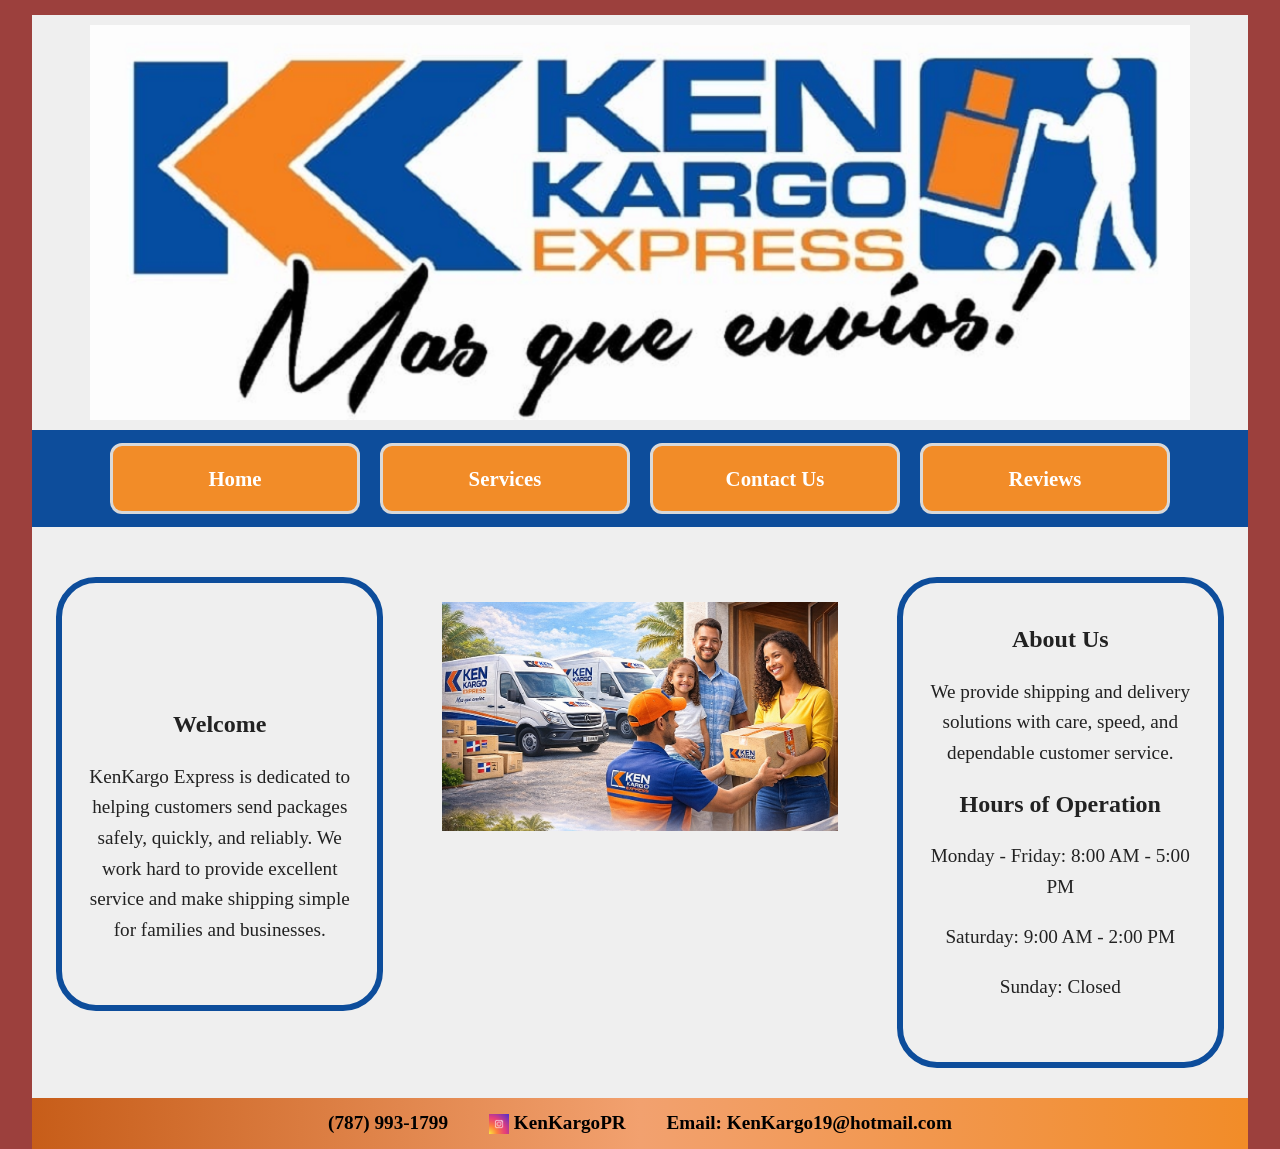
<file: index.html>
<!DOCTYPE html>
<html lang="en">
<head>
   <!--
    New Perspectives on HTML5 and CSS3, 7th Edition
    
    
    Starting Page sample for final project - for educational purposes, all content is fictional 
    Author: DDeLaCruz
	Term and Year: Spring 2026

    Filename: index.html
   -->
   <meta charset="utf-8" />
   <meta name="viewport" content="width=device-width, initial-scale=1.0" />
   <meta name="keywords" content="Delivery, Shipping, boxes, transportation, Puerto Rico" />
	<title>KenKargo Express</title>
		<link href="base.css" rel="stylesheet" />
		<link href="layout.css" rel="stylesheet" />
</head>

<body>
   <header>
      <a href="index.html">
         <img src="KK_Logo1.png" alt="KenKargo Express Logo" />
      </a>

      <nav>
         <ul>
            <li><a href="index.html">Home</a></li>
            <li><a href="services.html">Services</a></li>
            <li><a href="contact_us.html">Contact Us</a></li>
            <li><a href="reviews.html">Reviews</a></li>
         </ul>
      </nav>
   </header>
   
   <main class="homePage">
      <section class="leftBox">
         <h2>Welcome</h2>
            <p>
               KenKargo Express is dedicated to helping customers send packages
               safely, quickly, and reliably. We work hard to provide excellent
               service and make shipping simple for families and businesses.
            </p>
      </section>
      
     <div class="centerBox">
		<img src="KK_delivery1.png" alt="KenKargo delivery box service" />
	 </div>

      <section class="rightBox">
        <h2>About Us</h2>
            <p>
               We provide shipping and delivery solutions with care, speed, and
               dependable customer service.
            </p>

            <h2>Hours of Operation</h2>
            <p>Monday - Friday: 8:00 AM - 5:00 PM</p>
            <p>Saturday: 9:00 AM - 2:00 PM</p>
            <p>Sunday: Closed</p>
      </section>
   </main>

  <footer>
   <p>
      <a href="tel:17879931799">(787) 993-1799</a>
   </p>

   <p>
     <a href="https://www.instagram.com" target="_blank">
            <img src="insta_logo.png" alt="Instagram" class="instaIcon" />KenKargoPR
         </a>
   </p>

   <p>
      <a href="mailto:KenKargo19@hotmail.com">
         Email: KenKargo19@hotmail.com
      </a>
   </p>
</footer>
</body>
</html>
</file>
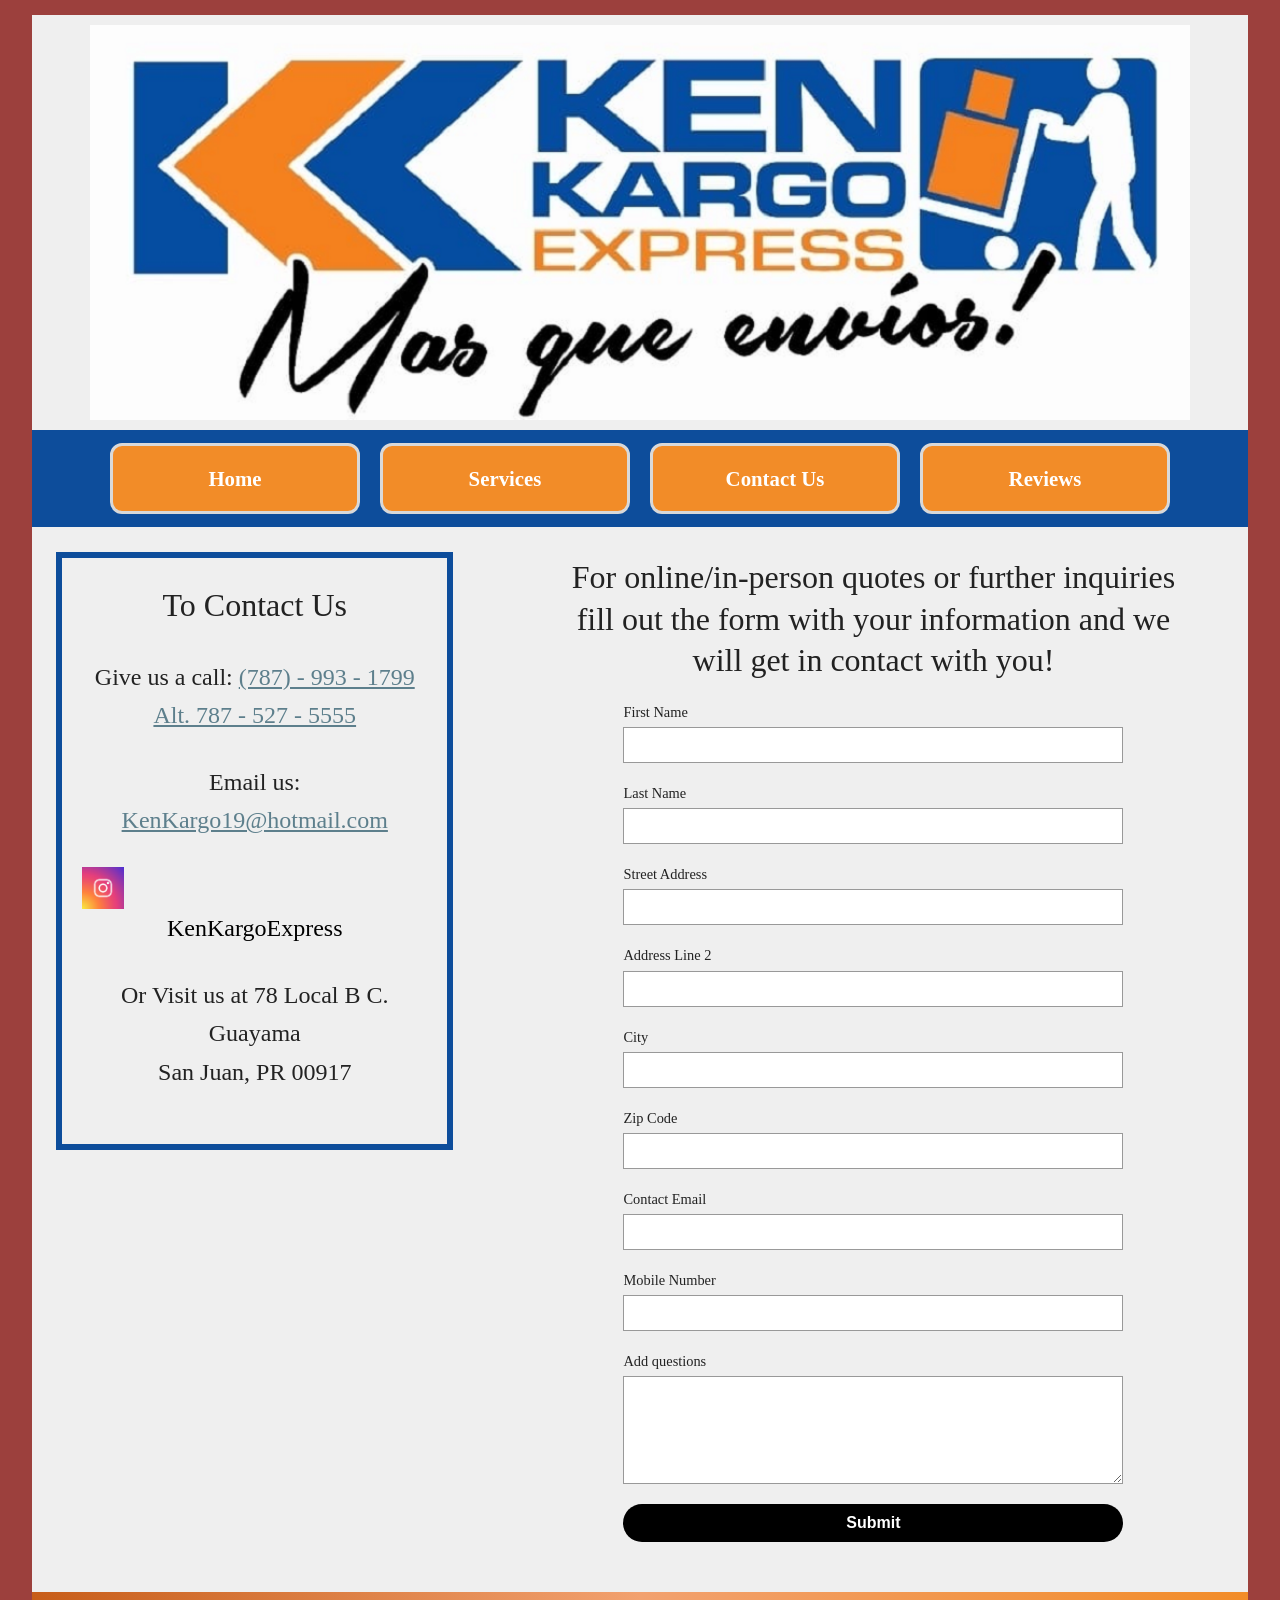
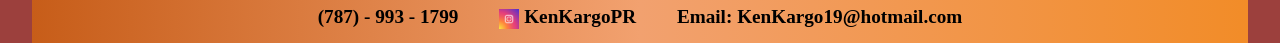
<file: contact_us.html>
<!DOCTYPE html>
<html lang="en">
<head>
   <!--
    New Perspectives on HTML5 and CSS3, 7th Edition
    
    
    Starting Page sample for final project - for educational purposes, all content is fictional 
    Author: DDeLaCruz
	Term and Year: Spring 2026

    Filename: contact_us.html
   -->
   <meta charset="utf-8" />
   <meta name="viewport" content="width=device-width, initial-scale=1.0" />
   <meta name="keywords" content="Delivery, Shipping, boxes, transportation, Puerto Rico" />
	<title>KenKargo Express</title>
		<link href="base.css" rel="stylesheet" />
		<link href="layout.css" rel="stylesheet" />
</head>

<body>
   <header>
      <a href="index.html">
         <img src="KK_Logo1.png" alt="KenKargo Express Logo" />
      </a>

       <nav>
         <ul>
            <li><a href="index.html">Home</a></li>
            <li><a href="services.html">Services</a></li>
            <li><a href="contact_us.html">Contact Us</a></li>
            <li><a href="reviews.html">Reviews</a></li>
         </ul>
      </nav>
   </header>

   <main class="contactPage">
      <section class="contactInfoBox">
         <h2>To Contact Us</h2>

         <p>Give us a call: <a href="tel:+17879931799">(787) - 993 - 1799</a><br />
        <a href="tel:+17875275555">Alt. 787 - 527 - 5555</a></p>

         <p>Email us:
            <a href="mailto:KenKargo19@hotmail.com">KenKargo19@hotmail.com</a>
         </p>

         <p class="instagramLink">
            <a href="https://www.instagram.com" target="_blank">
               <img src="insta_logo.png" alt="Instagram logo" />KenKargoExpress
               
            </a>
         </p>

         <p>
            Or Visit us at 78 Local B C. Guayama<br />
            San Juan, PR 00917
         </p>
      </section>

      <section class="contactFormArea">
         <h1>
            For online/in-person quotes or further inquiries fill out the form with your
            information and we will get in contact with you!
         </h1>

         <form action="#" method="post" class="contactForm">
            <label for="fname">First Name</label>
            <input type="text" id="fname" name="fname" />

            <label for="lname">Last Name</label>
            <input type="text" id="lname" name="lname" />

            <label for="street">Street Address</label>
            <input type="text" id="street" name="street" />

            <label for="address2">Address Line 2</label>
            <input type="text" id="address2" name="address2" />

            <label for="city">City</label>
            <input type="text" id="city" name="city" />

            <label for="zip">Zip Code</label>
            <input type="text" id="zip" name="zip" />

            <label for="email">Contact Email</label>
            <input type="email" id="email" name="email" />

            <label for="phone">Mobile Number</label>
            <input type="tel" id="phone" name="phone" />

            <label for="details">Add questions</label>
            <textarea id="details" name="details" rows="5"></textarea>

            <input type="submit" value="Submit" />
         </form>
      </section>
   </main>

   <footer>
      <p>
         <a href="tel:+17879931799">(787) - 993 - 1799</a>
      </p>

      <p>
         <a href="https://www.instagram.com" target="_blank">
            <img src="insta_logo.png" alt="Instagram" class="instaIcon" />KenKargoPR
         </a>
      </p>

      <p>
         <a href="mailto:KenKargo19@hotmail.com">Email: KenKargo19@hotmail.com</a>
      </p>
   </footer>
</body>
</html>
</file>
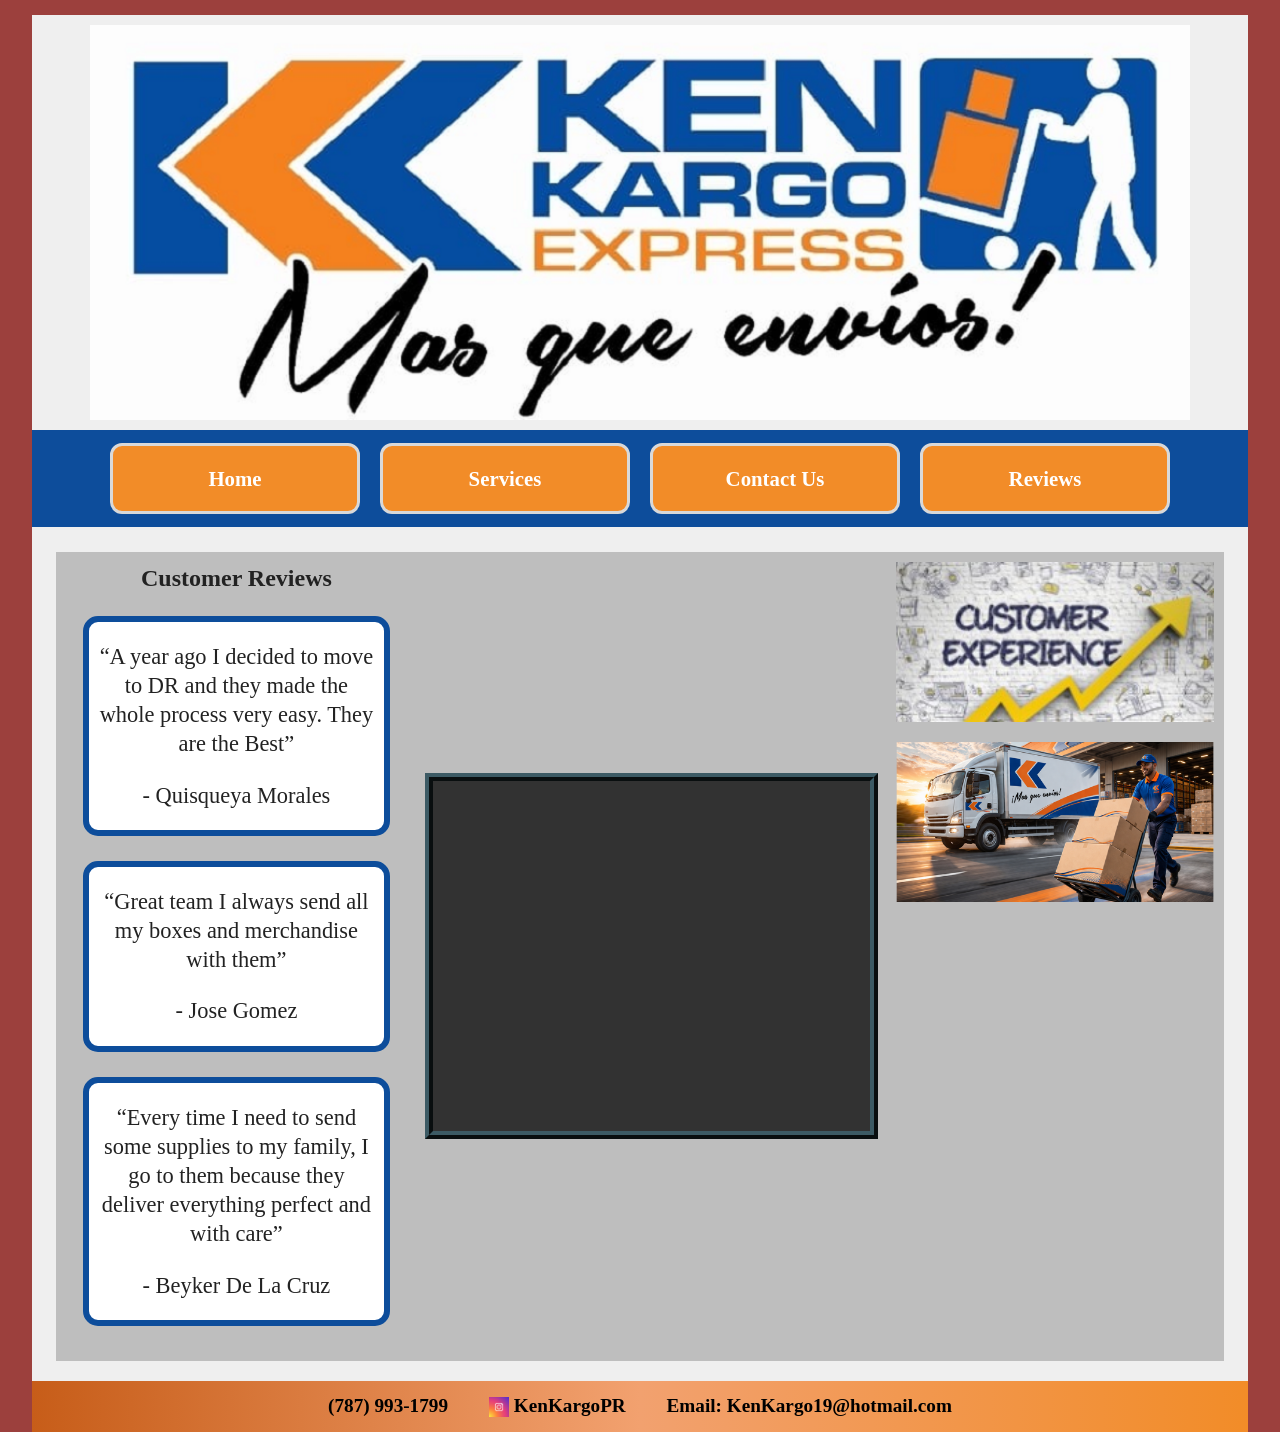
<file: reviews.html>
<!DOCTYPE html>
<html lang="en">
<head>
   <!--
    New Perspectives on HTML5 and CSS3, 7th Edition
    
    
    Starting Page sample for final project - for educational purposes, all content is fictional 
    Author: DDeLaCruz
	Term and Year: Spring 2026

    Filename: reviews.html
   -->
   <meta charset="utf-8" />
   <meta name="viewport" content="width=device-width, initial-scale=1.0" />
   <meta name="keywords" content="Delivery, Shipping, boxes, transportation, Puerto Rico" />
	<title>KenKargo Express</title>
		<link href="base.css" rel="stylesheet" />
		<link href="layout.css" rel="stylesheet" />
</head>

<body>
   <header>
      <a href="index.html">
         <img src="KK_Logo1.png" alt="KenKargo Express Logo" />
      </a>

      <nav>
         <ul>
            <li><a href="index.html">Home</a></li>
            <li><a href="services.html">Services</a></li>
            <li><a href="contact_us.html">Contact Us</a></li>
            <li><a href="reviews.html">Reviews</a></li>
         </ul>
      </nav>
   </header>
   
   <main class="reviewsPage">
		<section class="reviewsLeft">
		<h2>Customer Reviews</h2>
      <div class="reviewBox">
		 <p>
         “A year ago I decided to move to DR and they made the whole process very easy. They are the Best”
      </p>
      <span class="reviewName">- Quisqueya Morales</span>
   </div>

   <div class="reviewBox">
      <p>
         “Great team I always send all my boxes and merchandise with them”
      </p>
      <span class="reviewName">- Jose Gomez</span>
   </div>

   <div class="reviewBox">
      <p>
         “Every time I need to send some supplies to my family, I go to them because they deliver everything perfect and with care”
      </p>
      <span class="reviewName">- Beyker De La Cruz</span>
   </div>
   </section>

  <div class="reviewsCenter">
	<div class="videoBox">
		<iframe
   src="https://www.youtube.com/embed/MrEt_zYrSzc?si=Vr7nVL6h5cV67nXn"
   title="YouTube video player"
   allow="accelerometer; autoplay; clipboard-write; encrypted-media; gyroscope; picture-in-picture; web-share"
   referrerpolicy="strict-origin-when-cross-origin"
   allowfullscreen>
		</iframe>
	</div>
  </div>

  <div class="reviewsRight">
      <img src="Customer_experience.jpg" alt="Customer Experience" />
      <img src="K_Delivery.png" alt="KenKargo delivery service" />
   </div>

</main>

  <footer>
   <p>
      <a href="tel:17879931799">(787) 993-1799</a>
   </p>

   <p>
     <a href="https://www.instagram.com" target="_blank">
            <img src="insta_logo.png" alt="Instagram" class="instaIcon" />KenKargoPR
         </a>
   </p>

   <p>
      <a href="mailto:KenKargo19@hotmail.com">
         Email: KenKargo19@hotmail.com
      </a>
   </p>
</footer>
</body>
</html>
</file>
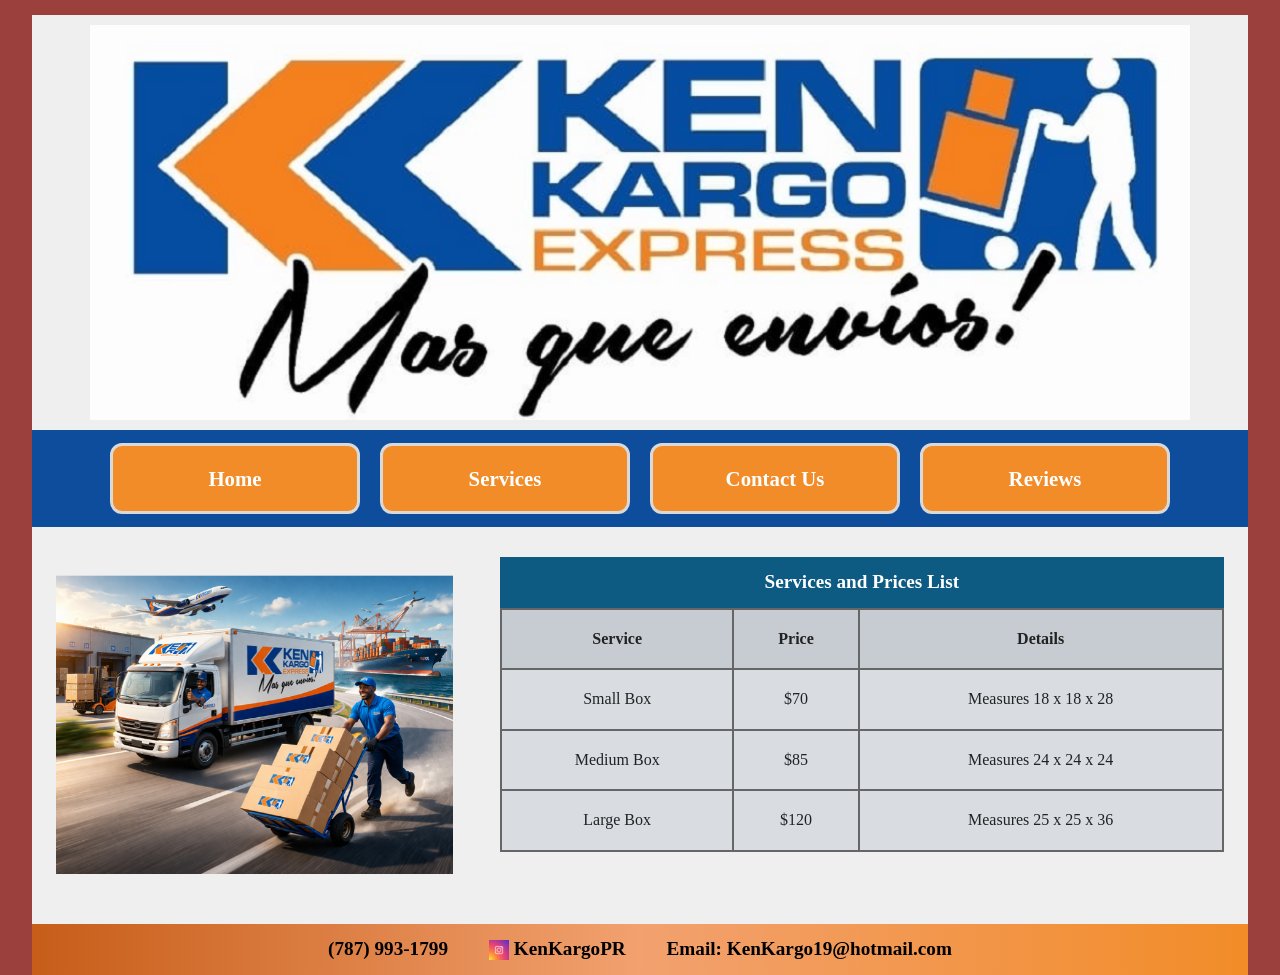
<file: services.html>
<!DOCTYPE html>
<html lang="en">
<head>
   <!--
    New Perspectives on HTML5 and CSS3, 7th Edition
    
    
    Starting Page sample for final project - for educational purposes, all content is fictional 
    Author: DDeLaCruz
	Term and Year: Spring 2026

    Filename: services.html
   -->
   <meta charset="utf-8" />
   <meta name="viewport" content="width=device-width, initial-scale=1.0" />
   <meta name="keywords" content="Delivery, Shipping, boxes, transportation, Puerto Rico" />
	<title>KenKargo Express</title>
		<link href="base.css" rel="stylesheet" />
		<link href="layout.css" rel="stylesheet" />
</head>

<body>
    <header>
      <a href="index.html">
         <img src="KK_Logo1.png" alt="KenKargo Express Logo" />
      </a>

      <nav>
         <ul>
            <li><a href="index.html">Home</a></li>
            <li><a href="services.html">Services</a></li>
            <li><a href="contact_us.html">Contact Us</a></li>
            <li><a href="reviews.html">Reviews</a></li>
         </ul>
      </nav>
   </header>

   <main class="servicesPage">
     <div class="servicesImage">
		<img src="KK_transport1.png" alt="KenKargo transportation" />
	 </div>

      <section class="servicesTableBox">
         <h2>Services and Prices List</h2>

         <table>
            <tr>
               <th>Service</th>
               <th>Price</th>
               <th>Details</th>
            </tr>
            <tr>
               <td>Small Box</td>
               <td>$70</td>
               <td>Measures 18 x 18 x 28</td>
            </tr>
            <tr>
               <td>Medium Box</td>
               <td>$85</td>
               <td>Measures 24 x 24 x 24</td>
            </tr>
            <tr>
               <td>Large Box</td>
               <td>$120</td>
               <td>Measures 25 x 25 x 36</td>
            </tr>
         </table>
      </section>
   </main>

   <footer>
      <p>
         <a href="tel:17879931799">(787) 993-1799</a>
      </p>

      <p>
         <a href="https://www.instagram.com" target="_blank">
            <img src="insta_logo.png" alt="Instagram" class="instaIcon" />KenKargoPR
         </a>
      </p>

      <p>
         <a href="mailto:KenKargo19@hotmail.com">
            Email: KenKargo19@hotmail.com
         </a>
      </p>
   </footer>
</body>
</html>
</file>
<file: base.css>
@charset "utf-8";
/*
   New Perspectives on HTML5 and CSS3, 7th Edition
   Sample start files for final project - for educational purposes
   Filename: base.css
   
   Name:DDeLaCruz
   Term: Spring 2026

   This file contains the base styles used by all pages in the website

*/


/* =============================================
	HTML5 structural elements
   ============================================= */

article, aside, details, dl, figcaption, figure, footer, header, main, nav, section {
   display: block;
}

/* =============================================
   Default colors, margins and sizing
   ============================================= */

html {
   font-size: 100%;
   box-sizing: border-box;
}

*, *:before, *:after {
   box-sizing: inherit;
}

html, button, input, select, textarea {
   font-family: Georgia, "Times New Roman", serif;
   color: rgb(34, 34, 34);
}

body {
   margin: 0;
   font-size: 1em;
   line-height: 1.4;
}

/* =============================================
   Hypertext links
   ============================================= */

a {
   color: inherit;
   text-decoration: none;
}

a:visited {
   color: inherit;
}

a:hover {
   color: inherit;
}

a:focus {
   outline: thin dotted;
}

a:hover, a:active {
   outline: 0;
}

/* =============================================
   Default font styles
   ============================================= */

b, strong {
   font-weight: bold;
}

blockquote {
   margin: 1em 40px;
}

dfn {
   font-style: italic;
}

hr {
   display: block;
   height: 1px;
   border: 0;
   border-top: 1px solid rgb(204, 204, 204);
   margin: 1em 0;
   padding: 0;
}

pre, code, kbd, samp {
   font-family: monospace, serif;
   font-size: 1em;
}

pre {
   white-space: pre-wrap;
   word-wrap: break-word;
}

small {
   font-size: 85%;
}

sub, sup {
   font-size: 75%;
   line-height: 0;
   position: relative;
   vertical-align: baseline;
}

sup {
   top: -0.5em;
}

sub {
   bottom: -0.25em;
}

h1, h2, h3, h4, h5, h6, p {
   margin-top: 0;
}

/* =============================================
   Default list styles
   ============================================= */

ul, ol {
   margin: 0;
   padding: 0;
}

dd {
   margin: 0 0 0 40px;
}

nav ul, nav ol {
   list-style: none;
   margin: 0;
   padding: 0;
}

/* =============================================
   Default styles for images and media
   ============================================= */

img {
   border: 0;
   vertical-align: middle;
   max-width: 100%;
   height: auto;
   display: block;
}

figure {
   margin: 0;
}

.instaIcon {
   width: 20px;
   display: inline;
   vertical-align: middle;
   margin-right: 5px;
}

.instaIcon1 {
   width: 30px;
}

/* =============================================
   Default styles for web forms
   ============================================= */

form {
   margin: 0;
}

fieldset {
   border: 0;
   margin: 0;
   padding: 0;
}

label {
   cursor: pointer;
}

legend {
   border: 0;
   padding: 0;
   white-space: normal;
}

button, input, select, textarea {
   font-size: 100%;
   margin: 0;
   vertical-align: baseline;
}

button, input {
   line-height: normal;
   border: none;
   padding: 5px;
}

button, input[type="button"], input[type="reset"], input[type="submit"] {
   cursor: pointer;
}

input[type="checkbox"],
input[type="radio"] {
   padding: 0;
}

input[type="search"] {
   box-sizing: border-box;
}

textarea {
   overflow: auto;
   vertical-align: top;
   resize: vertical;
}

/* =============================================
   Default styles for web tables
   ============================================= */

table {
   border-collapse: collapse;
   border-spacing: 0;
}

td, th {
   vertical-align: top;
}

/* ===============================
   CONTACT PAGE
   =============================== */

main.contactPage {
   width: 95%;
   margin: 10px auto 20px auto;
}

.contactInfoBox,
.contactFormArea {
   width: 100%;
   margin-bottom: 20px;
}

.contactInfoBox {
   border: 6px solid rgb(13, 77, 155);
   background-color: rgb(239, 239, 239);
   padding: 25px 20px;
   text-align: center;
}

.contactInfoBox h2 {
   font-size: 2em;
   margin-bottom: 30px;
   font-weight: normal;
}

.contactInfoBox p {
   font-size: 1.5em;
   line-height: 1.6;
   margin-bottom: 28px;
}

.contactInfoBox a {
   color: rgb(93, 127, 140);
   text-decoration: underline;
}

.instagramLink img {
   width: 42px;
   vertical-align: middle;
   margin-right: 8px;
}

.instagramLink a {
   color: rgb(0, 0, 0);
   text-decoration: none;
}

.contactFormArea {
   text-align: center;
}

.contactFormArea h1 {
   font-size: 2em;
   font-weight: normal;
   line-height: 1.3;
   margin: 0 0 25px 0;
   padding: 0 10px;
}

.contactForm {
   width: 90%;
   max-width: 500px;
   margin: 0 auto;
   text-align: left;
}

.contactForm label {
   display: block;
   font-size: 0.9em;
   margin: 10px 0 5px 0;
}

.contactForm input,
.contactForm textarea {
   width: 100%;
   padding: 8px;
   margin-bottom: 10px;
   border: 1px solid rgb(153, 153, 153);
   font-size: 1em;
   font-family: Arial, Helvetica, sans-serif;
}

.contactForm input[type="submit"] {
   background-color: rgb(0, 0, 0);
   color: rgb(255, 255, 255);
   border: none;
   border-radius: 20px;
   padding: 10px;
   width: 100%;
   font-weight: bold;
   cursor: pointer;
   margin-top: 10px;
}

/* ===============================
   FOOTER FIX
   =============================== */

footer {
   text-align: center;
   background: linear-gradient(to right, rgb(199, 93, 25), rgb(242, 161, 111), rgb(242, 140, 40));
   padding: 12px 10px;
   margin-top: 20px;
   font-weight: bold;
   font-size: 1.2em;
}

footer p {
   margin: 8px 0;
}

footer a {
   color: rgb(0, 0, 0);
   text-decoration: none;
}

footer img {
   width: 28px;
   vertical-align: middle;
   margin-right: 6px;
}

/* ===============================
   TABLET
   =============================== */

@media only screen and (min-width: 481px) {
   main.contactPage {
      width: 95%;
   }

   .contactInfoBox,
   .contactFormArea {
      width: 100%;
   }
}

/* ===============================
   DESKTOP
   =============================== */

@media only screen and (min-width: 769px) {
   main.contactPage {
      width: 96%;
      display: flex;
      justify-content: space-between;
      align-items: flex-start;
   }

   .contactInfoBox {
      width: 34%;
      min-height: 560px;
   }

   .contactFormArea {
      width: 60%;
      padding-top: 5px;
   }

   .contactFormArea h1 {
      width: 90%;
      margin: 0 auto 20px auto;
   }

   footer p {
      display: inline-block;
      margin: 0 20px;
   }
}
</file>
<file: layout.css>
@charset "utf-8";
/*
   New Perspectives on HTML5 and CSS3, 7th Edition
   Sample start files for final project - for educational purposes
   Filename: layout.css
   
   Name:DDeLaCruz
   Term: Spring 2026

   This file contains the base styles used by all pages in the website

*/

/* =============================================
   Base layout styles used by mobile devices
   up to 480px and cascaded to larger devices 
   unless superceded by other styles.
   ============================================= */

html {
   height: 100%;
   background-color: rgb(156, 64, 61);
}

body {
   width: 95%;
   max-width: 1300px;
   margin: 15px auto;
   background-color: rgb(239, 239, 239);
}

/* Header */

header {
   text-align: center;
   padding-top: 10px;
}

header img {
   width: 95%;
   max-width: 1100px;
   margin: 0 auto;
}

/* Navigation */

nav {
   width: 100%;
   background-color: rgb(13, 77, 155);
   padding: 8px 0;
   margin: 10px auto 25px auto;
}

nav ul {
   text-align: center;
}

nav ul li {
   margin: 8px 0;
}

nav ul li a {
   display: block;
   width: 180px;
   margin: 0 auto;
   padding: 12px 10px;
   background-color: rgb(242, 140, 40);
   color: rgb(255, 255, 255);
   border: 3px solid rgb(217, 217, 217);
   border-radius: 12px;
   font-weight: bold;
   font-size: 1.1em;
}

/* Main content */

main.homePage {
   width: 95%;
   margin: 20px auto;
}

.leftBox,
.centerBox,
.rightBox {
   width: 100%;
   text-align: center;
   margin-bottom: 20px;
}

.leftBox,
.rightBox {
   border: 6px solid rgb(13, 77, 155);
   border-radius: 40px;
   background-color: rgb(239, 239, 239);
   min-height: 220px;
   padding: 40px 20px;
}

.leftBox p,
.rightBox p {
   font-size: 1.2em;
   line-height: 1.6;
}

.centerBox img {
   width: 100%;
   max-width: 420px;
   margin: 0 auto;
}

.aboutText {
   margin-top: 10px;
}

.hoursText {
   margin-top: 80px;
}

/* Footer */

footer {
   text-align: center;
   background-color: rgb(242, 140, 40);
   padding: 12px 10px;
   margin-top: 20px;
   font-weight: bold;
}

footer p {
   margin: 6px 0;
}

/* Services Page */

main.servicesPage {
   width: 95%;
   margin: 20px auto;
}

.servicesImage,
.servicesTableBox {
   width: 100%;
   text-align: center;
   margin-bottom: 20px;
}

.servicesImage img {
   width: 100%;
   max-width: 420px;
   margin: 0 auto;
}

.servicesTableBox h2 {
   background-color: rgb(13, 91, 130);
   color: rgb(255, 255, 255);
   padding: 12px;
   margin-bottom: 0;
   font-size: 1.2em;
}

.servicesTableBox table {
   width: 100%;
   background-color: rgb(217, 221, 226);
}

.servicesTableBox th,
.servicesTableBox td {
   border: 2px solid rgb(102, 102, 102);
   padding: 18px 10px;
   text-align: center;
}

.servicesTableBox th {
   background-color: rgb(199, 204, 210);
}

/* Reviews Page */
main.reviewsPage {
   width: 96%;
   margin: 0 auto 20px auto;
   background-color: rgb(190, 190, 190);
   padding: 10px;
}

.reviewsLeft,
.reviewsCenter,
.reviewsRight {
   width: 100%;
   text-align: center;
   margin-bottom: 20px;
}

.reviewBox {
   width: 85%;
   margin: 0 auto 25px auto;
   padding: 20px 10px;
   background-color: rgb(255, 255, 255);
   border: 6px solid rgb(13, 77, 155);
   border-radius: 15px;
   font-size: 1.4em;
   line-height: 1.3;
}

.videoBox {
   width: 100%;
   min-height: 250px;
   background-color: rgb(50, 50, 50);
   color: rgb(255, 255, 255);
   border: 8px ridge rgb(60, 90, 100);
   display: flex;
   align-items: center;
   justify-content: center;
   font-size: 1.5em;
   font-family: Arial, Helvetica, sans-serif;
}

.videoBox iframe {
   width: 100%;
   height: 100%;
   min-height: 250px;
   border: none;
}

.reviewsRight img {
   width: 100%;
   margin-bottom: 20px;
}


/* =============================================
   Tablet layout styles used by devices
   481px to 768px and cascaded to larger devices.
   ============================================= */

@media only screen and (min-width: 481px) {

   nav ul li {
      display: inline-block;
      margin: 5px 8px;
   }

   nav ul li a {
      width: 140px;
      font-size: 1em;
   }

   .leftBox,
   .rightBox {
      width: 42%;
      float: left;
      margin: 2%;
      min-height: 260px;
   }

   .centerBox {
      width: 90%;
      clear: both;
      margin: 10px auto 20px auto;
   }

   footer p {
      display: inline-block;
      margin: 0 12px;
   }

   main.servicesPage {
      width: 95%;
   }

   .servicesImage,
   .servicesTableBox {
      width: 100%;
      margin-bottom: 20px;
   }
}

/* =============================================
   Desktop layout styles used by devices
   769px and larger.
   ============================================= */

@media only screen and (min-width: 769px) {

   nav ul li a {
      width: 250px;
      padding: 18px 10px;
      font-size: 1.3em;
   }

   main.homePage {
      width: 96%;
      margin: 30px auto;
      display: flex;
      justify-content: space-between;
      align-items: flex-start;
   }

   .leftBox {
      width: 28%;
      min-height: 330px;
      margin: 20px 0 0 0;
      padding-top: 125px;
   }

   .centerBox {
      width: 34%;
      margin-top: 45px;
   }

   .centerBox img {
      max-width: 100%;
   }

   .rightBox {
      width: 28%;
      min-height: 330px;
      margin: 20px 0 0 0;
      padding-top: 40px;
   }

   .hoursText {
      margin-top: 140px;
   }

   footer p {
      display: inline-block;
      margin: 0 18px;
   }

   main.servicesPage {
      width: 96%;
      margin: 30px auto;
      display: flex;
      justify-content: space-between;
      align-items: flex-start;
   }

   .servicesImage {
      width: 34%;
      margin-top: 18px;
   }

   .servicesTableBox {
      width: 62%;
   }
   
   main.reviewsPage {
      display: flex;
      justify-content: space-between;
      align-items: stretch;
      gap: 18px;
   }

   .reviewsLeft {
      width: 30%;
      margin-bottom: 0;
   }

   .reviewsCenter {
      width: 40%;
      margin-bottom: 0;
      display: flex;
      align-items: center;
   }

   .reviewsRight {
      width: 28%;
      margin-bottom: 0;
   }

   .reviewBox {
      width: 90%;
      margin-bottom: 25px;
   }

   .videoBox {
      min-height: 350px;
   }

   .videoBox iframe {
      min-height: 350px;
   }

   .reviewsRight img {
      height: 160px;
      object-fit: cover;
   }
}
</file>
